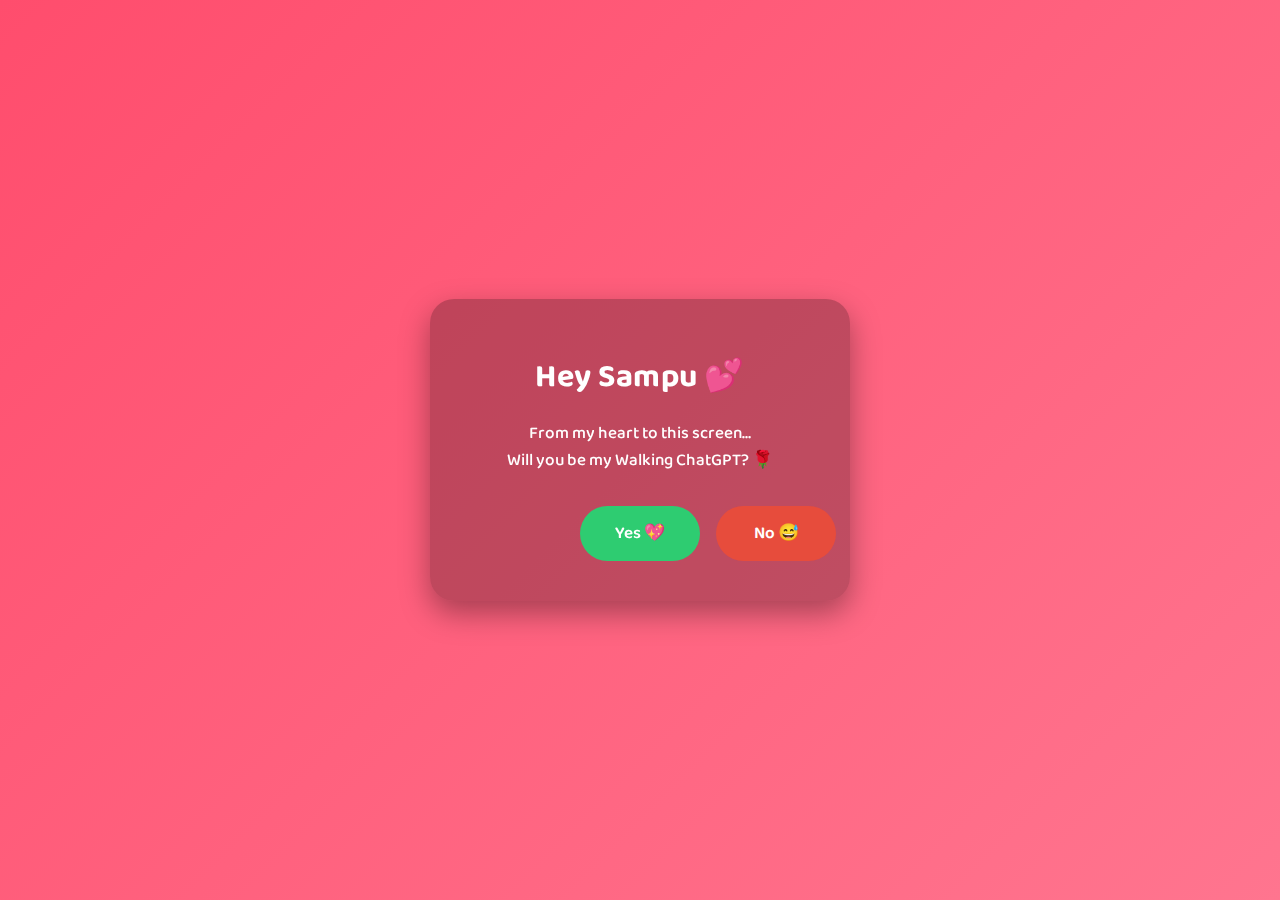
<file: index.html>
<!DOCTYPE html>
<html lang="en">
<head>
  <meta charset="UTF-8">
  <title>Test Link</title>
  <meta name="viewport" content="width=device-width, initial-scale=1.0">

  <!-- Bubbly Google Font -->
  <link rel="preconnect" href="https://fonts.googleapis.com">
  <link rel="preconnect" href="https://fonts.gstatic.com" crossorigin>
  <link href="https://fonts.googleapis.com/css2?family=Baloo+2:wght@500;600;700&display=swap" rel="stylesheet">

  <link rel="stylesheet" href="style.css">
</head>
<body>

  <!-- Sparkle animation layer -->
  <div class="sparkles"></div>

  <!-- Main Card -->
  <div class="card">
    <h1>Hey Sampu 💕</h1>
    <p>
      From my heart to this screen…<br>
      Will you be my Walking ChatGPT? 🌹
    </p>

    <button id="yes" onclick="sayYes()">Yes 💖</button>
    <button id="no" onmouseover="moveNo()">No 😅</button>
  </div>

  <script>
    /* YES button */
    function sayYes() {
      if (navigator.vibrate) navigator.vibrate(200);

      document.body.innerHTML = `
        <div class="sparkles"></div>
        <div class="success-screen">
          <h1>YAYYYY 🎉</h1>
          <p>You just made me the happiest person alive 🥹❤️</p>
          <img src="images/valentine.jpg" alt="Valentine" class="valentine-img">
        </div>
      `;
    }

    /* NO button escape */
  function moveNo() {
    const button = document.getElementById("no");
    const padding = 16;

    const maxX = window.innerWidth - button.offsetWidth - padding;
    const maxY = window.innerHeight - button.offsetHeight - padding;

    const x = Math.random() * maxX;
    const y = Math.random() * maxY;

    button.style.left = `${x}px`;
    button.style.top = `${y}px`;
  }

    /* Sparkle animation */
    const sparkleContainer = document.querySelector(".sparkles");

    function createSparkle() {
      const sparkle = document.createElement("span");
      sparkle.className = "sparkle";

      sparkle.style.left = Math.random() * 100 + "vw";
      sparkle.style.bottom = "-10px";
      sparkle.style.animationDuration = Math.random() * 4 + 4 + "s";
      sparkle.style.opacity = Math.random();

      sparkleContainer.appendChild(sparkle);

      setTimeout(() => sparkle.remove(), 8000);
    }

    setInterval(createSparkle, 250);
  </script>

</body>
</html>
</file>
<file: style.css>
/* ===== Reset ===== */
* {
  box-sizing: border-box;
}

/* ===== Body ===== */
body {
  font-family: "Baloo 2", cursive;
  background: linear-gradient(135deg, #ff4d6d, #ff758f);
  min-height: 100vh;
  margin: 0;

  display: flex;
  justify-content: center;
  align-items: center;

  color: white;
  text-align: center;
  overflow: hidden;

  padding:
    env(safe-area-inset-top)
    env(safe-area-inset-right)
    env(safe-area-inset-bottom)
    env(safe-area-inset-left);
}

/* ===== Sparkles ===== */
.sparkles {
  position: fixed;
  inset: 0;
  pointer-events: none;
  z-index: 0;
}

.sparkle {
  position: absolute;
  width: 6px;
  height: 6px;
  background: white;
  border-radius: 50%;
  filter: blur(1px);
  animation: sparkleFloat linear forwards;
}

@keyframes sparkleFloat {
  0% {
    transform: translateY(0) scale(0.6);
    opacity: 0;
  }
  20% {
    opacity: 0.8;
  }
  100% {
    transform: translateY(-110vh) scale(1.2);
    opacity: 0;
  }
}

/* ===== Card ===== */
.card {
  position: relative;
  z-index: 1;
  background: rgba(0, 0, 0, 0.25);
  padding: 26px;
  border-radius: 24px;
  width: 100%;
  max-width: 360px;
  box-shadow: 0 12px 30px rgba(0, 0, 0, 0.35);
}

/* ===== Text ===== */
h1 {
  font-size: clamp(24px, 6vw, 32px);
  font-weight: 700;
  margin-bottom: 12px;
  letter-spacing: 0.5px;
}

p {
  font-size: clamp(15px, 4.5vw, 17px);
  font-weight: 500;
  line-height: 1.6;
  margin-bottom: 24px;
}

/* ===== Buttons ===== */
button {
  font-family: "Baloo 2", cursive;
  font-size: 17px;
  font-weight: 600;
  padding: 14px 26px;
  border: none;
  border-radius: 999px;
  cursor: pointer;
  margin: 8px;
  min-width: 120px;
  touch-action: manipulation;
}

#yes {
  background: #2ecc71;
  color: white;
}

#no {
  background: #e74c3c;
  color: white;

  position: fixed;   /* 👈 KEY FIX */
  z-index: 2;        /* always visible */
}

/* ===== Success Screen ===== */
.success-screen {
  position: relative;
  z-index: 1;
  min-height: 100vh;
  width: 100%;
  padding: 20px;

  display: flex;
  justify-content: center;
  align-items: center;
  flex-direction: column;
}

/* ===== Image ===== */
.valentine-img {
  width: clamp(180px, 70vw, 280px);
  margin-top: 20px;
  border-radius: 22px;
  box-shadow: 0 10px 25px rgba(0, 0, 0, 0.4);
  animation: popIn 0.6s ease;
}

@keyframes popIn {
  from {
    transform: scale(0.7);
    opacity: 0;
  }
  to {
    transform: scale(1);
    opacity: 1;
  }
}

/* ===== Desktop ===== */
@media (min-width: 768px) {
  .card {
    max-width: 420px;
    padding: 32px;
  }
}

/* ===== Landscape Mobile ===== */
@media (max-height: 420px) and (orientation: landscape) {
  h1 {
    font-size: 22px;
  }
  p {
    font-size: 14px;
  }
  .valentine-img {
    width: 160px;
  }
}
</file>
